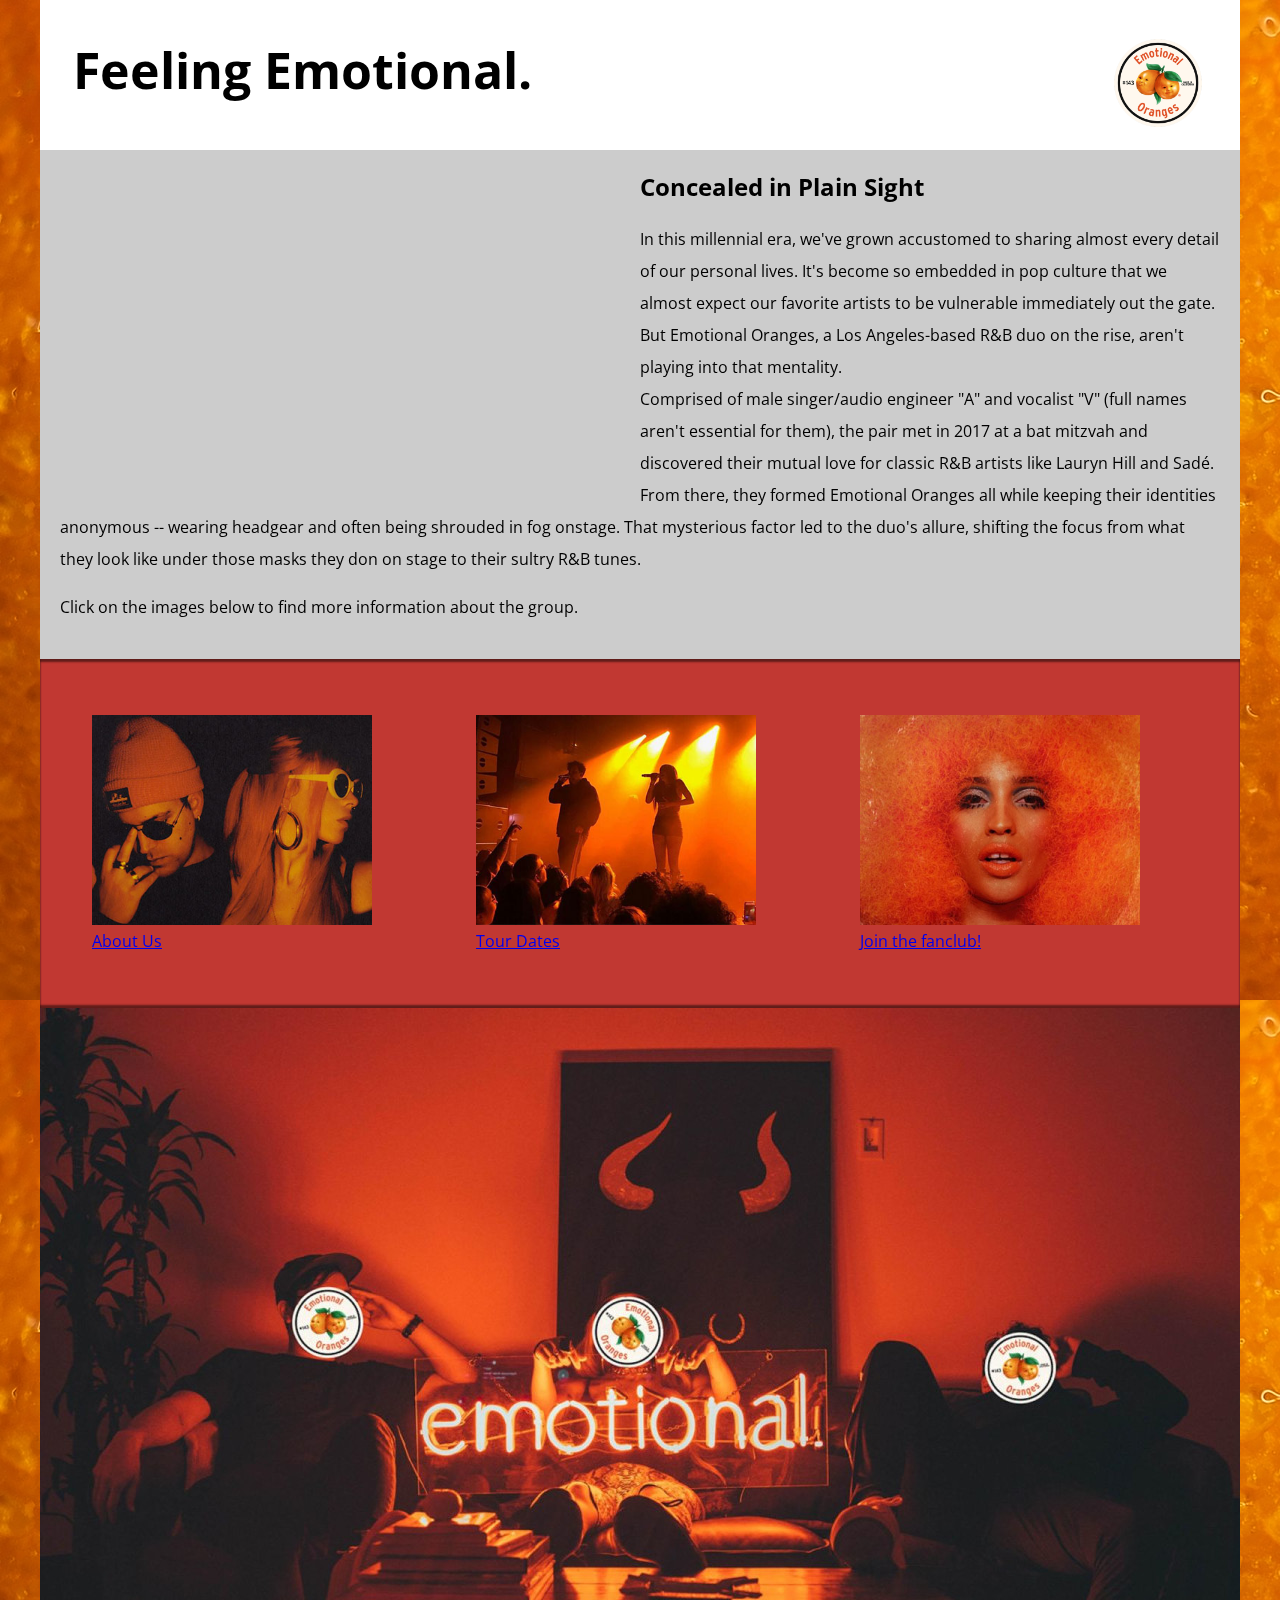
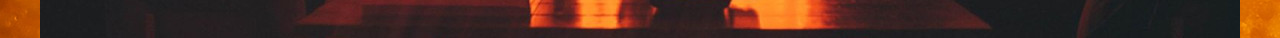
<file: index.html>
<!DOCTYPE html>
<html>
  <head>
    <meta charset="utf-8">
    <meta name="viewport" content="width=device-width">
    <title>Emotional Oranges</title><!--rename this appropriately-->
    <link href='https://fonts.googleapis.com/css?family=Open+Sans:400,700' rel='stylesheet' type='text/css'>
    <link rel="stylesheet" type="text/css" href="styles.css">
    <!-- <style>
      img {max-width: 100%;}
    </style> -->
    <!--insert a link to the stylesheet provided in the root folder you downloaded-->
  </head>

  <body>
    <header>
      <h1>Feeling Emotional.</h1>
      <img src="images/eologo.png">
      <!-- insert <img> element, link to the a small
          version of the band/movie logo. You can either find an existing logo for the band/movie or create one of your own-->

    </header>

    <main>
      <article>
        <iframe width="560" height="315" src="https://www.youtube.com/embed/ofIyRpGnvq0" frameborder="0" allow="accelerometer; autoplay; encrypted-media; gyroscope; picture-in-picture" allowfullscreen></iframe>
        <!-- find a video you would like to embed from youtube. click 'share' beneath the video. select the 'embed' tab and copy/paste iframe code from youtube -->

        <h2>Concealed in Plain Sight</h2>

        <p>In this millennial era, we've grown accustomed to sharing almost every detail of our personal lives. It's become so embedded in pop culture that we almost expect our favorite artists to be vulnerable immediately out the gate. But Emotional Oranges, a Los Angeles-based R&B duo on the rise, aren't playing into that mentality.
        <br>
        Comprised of male singer/audio engineer "A" and vocalist "V" (full names aren't essential for them), the pair met in 2017 at a bat mitzvah and discovered their mutual love for classic R&B artists like Lauryn Hill and Sadé. From there, they formed Emotional Oranges all while keeping their identities anonymous -- wearing headgear and often being shrouded in fog onstage. That mysterious factor led to the duo's allure, shifting the focus from what they look like under those masks they don on stage to their sultry R&B tunes.</p>

        <p>Click on the images below to find more information about the group.</p>
      </article>

      <div class="further-info">

        <!--insert an href within the link below that references the band/movie's actual website-->
        <a href="http://www.emoranges.com">
        <figure>
          <img srcset="images/shades-400.jpg 400w,
                       images/shades-400.jpg 400w"
               sizes="(max-width: 400px) 120px, 400px"
               src="images/shades-400.jpg" alt="Photo of A and V">
          <figcaption>About Us</figcaption>
        </figure>
        <!-- insert appropriate images with srcsets and sizes.
            create figure and fig caption elements to make an image caption that says 'About Us'-->
        </a>

        <!--insert an href within the link below that references a new html page you create in your root folder called tour.html or screens.html if you are creating a movie site. this new page should include, at a minimum, an HTML table that gives your band's tour dates and locations or locations and times where your movie is screening-->
        <a href="tour.html">
          <figure>
            <img srcset="images/onstage-400.jpg 400w,
                         images/onstage-400.jpg 400w"
                 sizes="(max-width: 400px) 120px, 400px"
                 src="onstage-400.jpg" alt="Emotional Oranges onstage">
            <figcaption>Tour Dates</figcaption>
          </figure>
                 <!-- insert appropriate images with srcsets and sizes.
            create figure and fig caption elements to make an image caption that says 'About Us'-->
        </a>

        <!--insert an href within the link below that references a new html page you create in your root folder called fans.html. this new page should include, at a minimum, an HTML form that would allow a user to enter their personal information to sign up for a fan club for your band or movie. Don't forget a Submit button! Note that these forms don't have to actually collect the information that is entered. This would require technology that is beyond the scope of this course-->
        <a href="fans.html">
          <figure>
            <img srcset="images/detail-400.jpg 400w,
                         images/detail-400.jpg 400w"
                 sizes="(max-width: 400px) 120px, 400px"
                 src="images/detail-400.jpg" alt="Close up of character from Motion music video">
            <figcaption>Join the fanclub!</figcaption>
          </figure>
                 <!-- insert appropriate images with srcsets and sizes.
            create figure and fig caption elements to make an image caption that says 'Join the fanclub!'-->
        </a>

        <div class="clearfix"></div>
      </div>

      <div class="closing-image">
        <img
        alt="Emotional Oranges logo on an orange"
        src="images/close-1200.jpg"
        srcset="images/close-400.jpg
        images/close-1200.jpg"
        sizes="(min-width: 400px) 1200px.
        100vm">
        <!-- insert picture element with an image that is appropriate for large devices and one that is cropped to show an important detail for mobile devices (see the Responsive Images lesson for an example)-->
      </div>

    </main>
  </body>
</html>
</file>
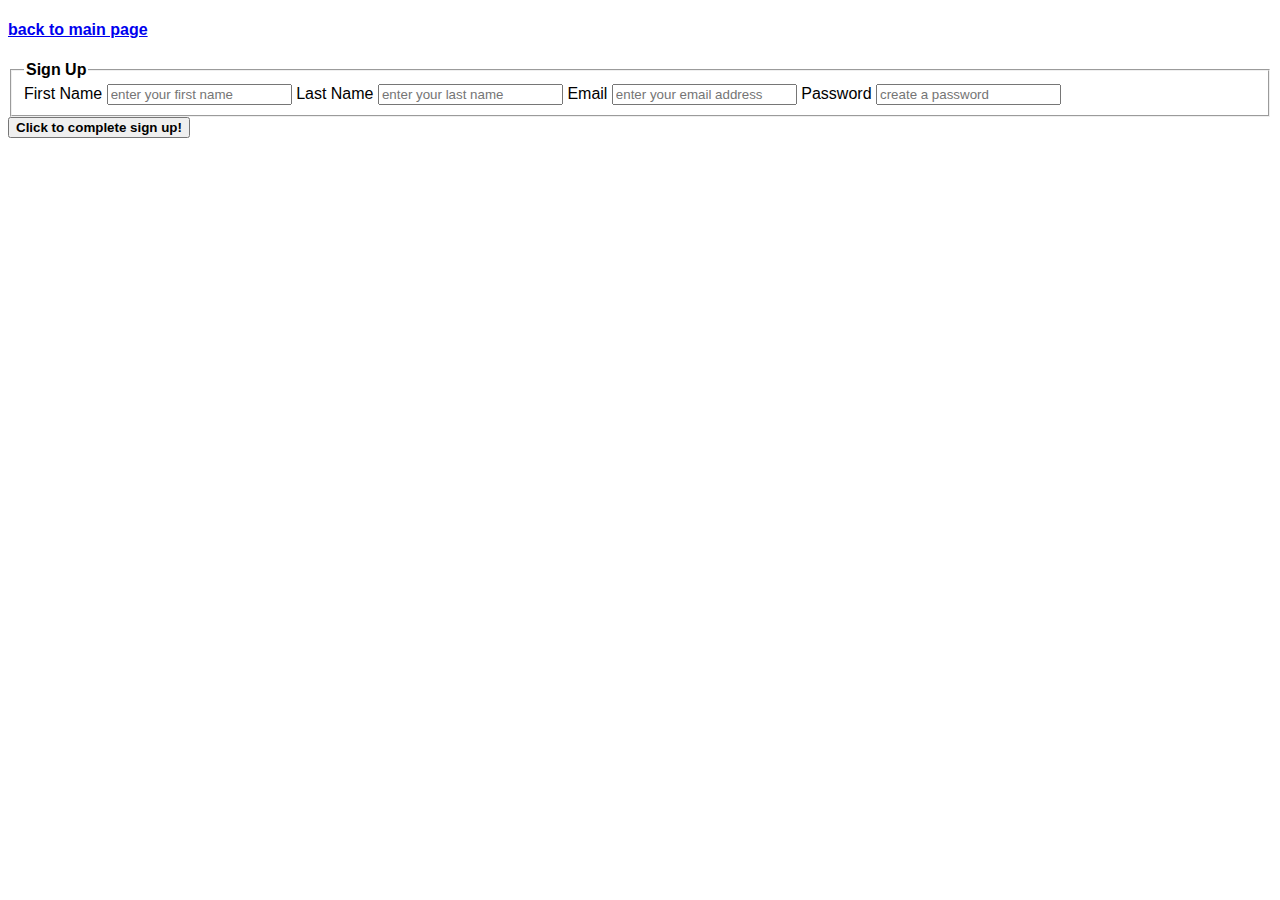
<file: fans.html>
<!DOCTYPE HTML>

<!--insert an href within the link below that references a new html page you create in your root folder called fans.html. this new page should include, at a minimum, an HTML form that would allow a user to enter their personal information to sign up for a fan club for your band or movie. Don't forget a Submit button! Note that these forms don't have to actually collect the information that is entered. This would require technology that is beyond the scope of this course-->
<html>
  <head>
    <style>
      * {
        font-family: sans-serif;
      }

    </style>
  </head>

  <body>
    <form action="https://www.emoranges.com" method="post">
    <a href="index.html"><h4>back to main page</h4></a>

      <fieldset>
          <legend><strong>Sign Up</strong></legend>
          <label>First Name
            <input type="text" name="first name" placeholder="enter your first name">
          </label>
          <label>Last Name
            <input type="text" name="last name" placeholder="enter your last name">
          </label>
          <label>Email
            <input type="text" name="email" placeholder="enter your email address">
          </label>
          <label>Password
            <input type="text" name="password" placeholder="create a password">
          </label>
        </fieldset>

      <button type="submit" name="submit">
          <strong>Click to complete sign up!</strong>
      </button>

    </form>
  </body>

</html>
</file>
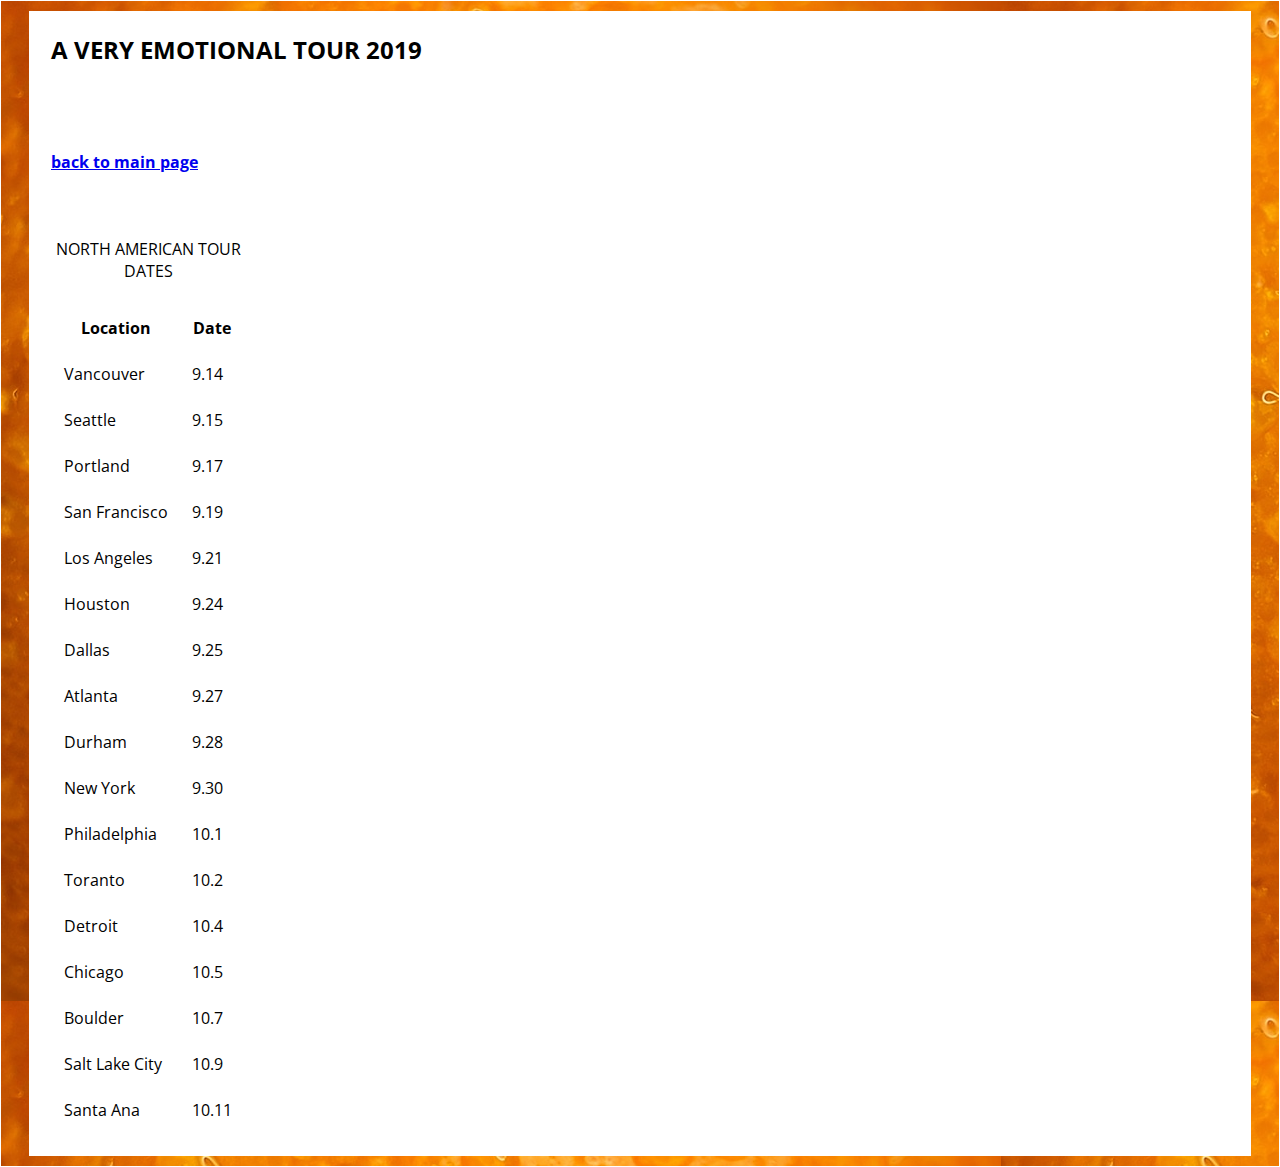
<file: tour.html>
<!DOCTYPE HTML>

<html>
  <head>
    <title>2019 Tour</title>
    <style>
      * {
        border:solid 1px white;
        padding: 10px;
      }
      a {border:none;}
    </style>

    <link href='https://fonts.googleapis.com/css?family=Open+Sans:400,700' rel='stylesheet' type='text/css'>
    <link rel="stylesheet" type="text/css" href="styles.css">
  </head>

  <body>
    <h2>A VERY EMOTIONAL TOUR 2019</h2>
    <a href="index.html"><h4>back to main page</h4></a>

    <table>
      <caption>NORTH AMERICAN TOUR DATES</caption>
      <thead>
      <tbody>
        <tr>
          <th scope="col">Location</th>
          <th scope="col">Date</th>
        </tr>
      </thead>
      <tr>
        <td>Vancouver</td>
        <td>9.14</td>
      </tr>
      <tr>
        <td>Seattle</td>
        <td>9.15</td>
      </tr>
      <tr>
        <td>Portland</td>
        <td>9.17</td>
      </tr>
      <tr>
        <td>San Francisco</td>
        <td>9.19</td>
      </tr>
      <tr>
        <td>Los Angeles</td>
        <td>9.21</td>
      </tr>
      <tr>
        <td>Houston</td>
        <td>9.24</td>
      </tr>
      <tr>
        <td>Dallas</td>
        <td>9.25</td>
      </tr>
      <tr>
        <td>Atlanta</td>
        <td>9.27</td>
      </tr>
      <tr>
        <td>Durham</td>
        <td>9.28</td>
      </tr>
      <tr>
        <td>New York</td>
        <td>9.30</td>
      </tr>
      <tr>
        <td>Philadelphia</td>
        <td>10.1</td>
      </tr>
      <tr>
        <td>Toranto</td>
        <td>10.2</td>
      </tr>
      <tr>
        <td>Detroit</td>
        <td>10.4</td>
      </tr>
      <tr>
        <td>Chicago</td>
        <td>10.5</td>
      </tr>
      <tr>
        <td>Boulder</td>
        <td>10.7</td>
      </tr>
      <tr>
        <td>Salt Lake City</td>
        <td>10.9</td>
      </tr>
      <tr>
        <td>Santa Ana</td>
        <td>10.11</td>
      </tr>
      </tbody>
  </body>

</html>
</file>
<file: styles.css>
/* header and body setup */
      html {
        font-family: 'Open Sans', sans-serif;
        background: url(images/backgroundorange.jpg);
      }
      body {
        width: 100%;
        max-width: 1200px;
        margin: 0 auto;
        background-color: white;
        position: relative;
      }
      /* Header styling */
      header {
        height: 150px;
      }
      header img {
        width: 100px;
        position: absolute;
        right: 32.5px;
        top: 32.5px;
      }
      h1 {
        font-size: 50px;
        line-height: 140px;
        margin: 0 0 0 32.5px;
      }
      /* main section and video styling */
      main {
        background: #ccc;
      }
      article {
        padding: 20px;
      }
      h2 {
        margin-top: 0;
      }
      p {
        line-height: 2;
      }
      iframe {
        float: left;
        margin: 0 20px 20px 0;
        max-width: 100%;
      }
      /* further info links */
      .further-info {
        clear: left;
        padding: 40px 0;
        background: #c13832;
        box-shadow: inset 0 3px 2px rgba(0,0,0,0.5),
                    inset 0 -3px 2px rgba(0,0,0,0.5);
      }
      .further-info a {
        width: 30%;
        padding: 0 1%;
        display: block;
        float: left;
      }
      .further-info img {
        max-width: 100%;
      }
      .clearfix {
        clear: both;
      }
      /* Red panda image */
      .closing-image img {
        display: block;
        max-width: 100%;
      }
</file>
